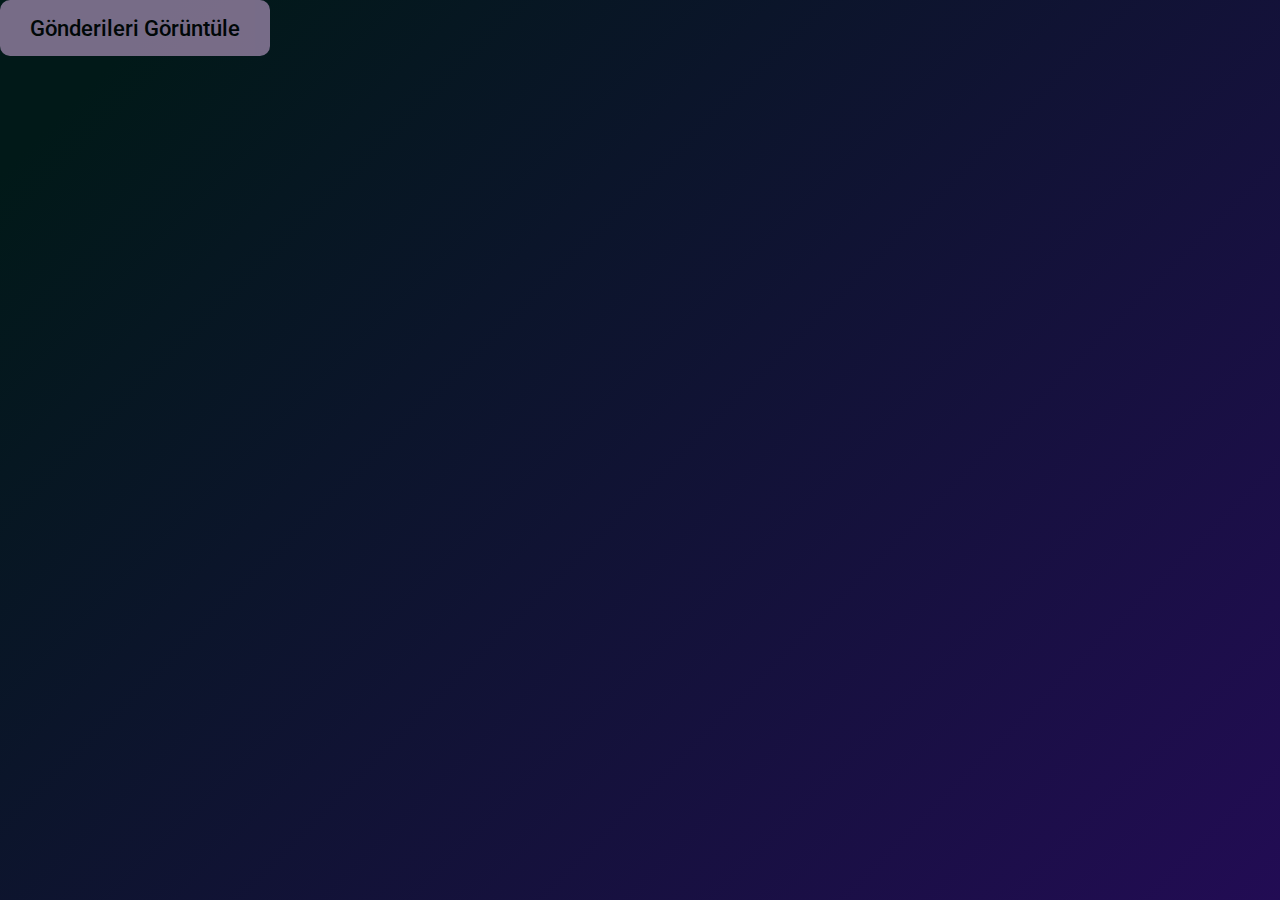
<file: index.html>
<!DOCTYPE html>
<html lang="tr">
  <head>
    <meta charset="UTF-8" />
    <meta name="viewport" content="width=device-width, initial-scale=1.0" />
    <title>Json Placeholder</title>
   
    <link
      href="https://cdn.jsdelivr.net/npm/bootstrap@5.3.2/dist/css/bootstrap.min.css"
      rel="stylesheet"
      integrity="sha384-T3c6CoIi6uLrA9TneNEoa7RxnatzjcDSCmG1MXxSR1GAsXEV/Dwwykc2MPK8M2HN"
      crossorigin="anonymous"
    />
    <link
      rel="stylesheet"
      href="https://cdnjs.cloudflare.com/ajax/libs/font-awesome/6.5.1/css/all.min.css"
      integrity="sha512-DTOQO9RWCH3ppGqcWaEA1BIZOC6xxalwEsw9c2QQeAIftl+Vegovlnee1c9QX4TctnWMn13TZye+giMm8e2LwA=="
      crossorigin="anonymous"
      referrerpolicy="no-referrer"
    />
    <link rel="stylesheet" href="style.css" />
  </head>
  <body>
    <div class="d-flex justify-content-center pt-5">
      <button class="btn ">
        <a href="assets/posts.html" class="text-white">
        Gönderileri Görüntüle
      </a>
      </button>
    </div>
    <div class="container pt-5">
      <div class="row justify-content-center">
        
      </div>
    </div>

    <script
      src="https://cdn.jsdelivr.net/npm/bootstrap@5.3.2/dist/js/bootstrap.bundle.min.js"
      integrity="sha384-C6RzsynM9kWDrMNeT87bh95OGNyZPhcTNXj1NW7RuBCsyN/o0jlpcV8Qyq46cDfL"
      crossorigin="anonymous"
    ></script>
    <script src="users.js"></script>
  </body>
</html>
</file>
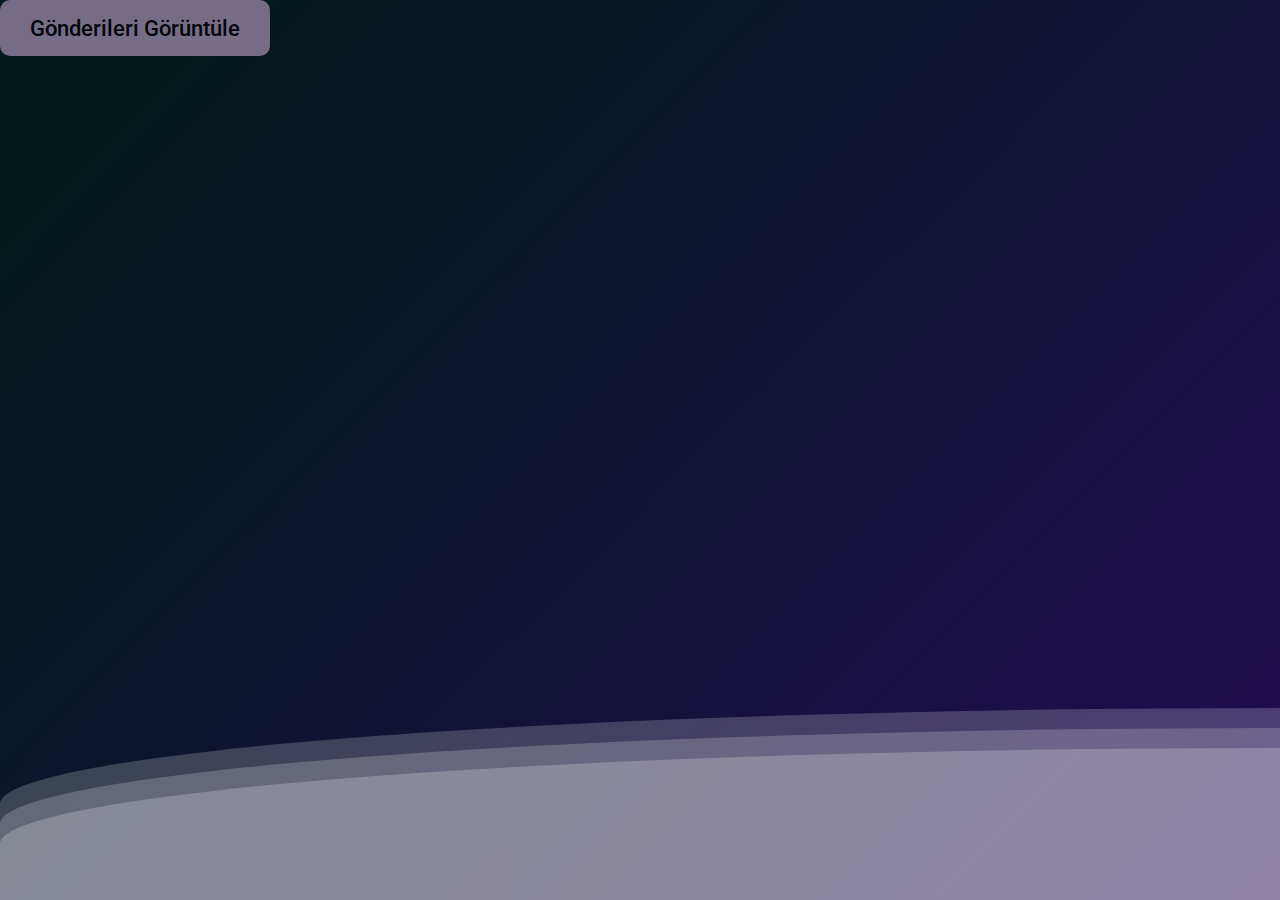
<file: Home/index.html>
<!DOCTYPE html>
<html lang="tr">
  <head>
    <meta charset="UTF-8" />
    <meta name="viewport" content="width=device-width, initial-scale=1.0" />
    <title>Json Placeholder</title>
   
    <link
      href="https://cdn.jsdelivr.net/npm/bootstrap@5.3.2/dist/css/bootstrap.min.css"
      rel="stylesheet"
      integrity="sha384-T3c6CoIi6uLrA9TneNEoa7RxnatzjcDSCmG1MXxSR1GAsXEV/Dwwykc2MPK8M2HN"
      crossorigin="anonymous"
    />
    <link
      rel="stylesheet"
      href="https://cdnjs.cloudflare.com/ajax/libs/font-awesome/6.5.1/css/all.min.css"
      integrity="sha512-DTOQO9RWCH3ppGqcWaEA1BIZOC6xxalwEsw9c2QQeAIftl+Vegovlnee1c9QX4TctnWMn13TZye+giMm8e2LwA=="
      crossorigin="anonymous"
      referrerpolicy="no-referrer"
    />
    <link rel="stylesheet" href="/style.css" />
  </head>
  <body>
    <div class="d-flex justify-content-center pt-5">
      <div class="wave"></div>
     <div class="wave"></div>
     <div class="wave"></div>
      <button class="btn ">
        <a href="/Posts/posts.html" >
        Gönderileri Görüntüle
      </a>
      </button>
    </div>
    <div class="container pt-5">
      <div class="row justify-content-center">
        
      </div>
    </div>

    <script
      src="https://cdn.jsdelivr.net/npm/bootstrap@5.3.2/dist/js/bootstrap.bundle.min.js"
      integrity="sha384-C6RzsynM9kWDrMNeT87bh95OGNyZPhcTNXj1NW7RuBCsyN/o0jlpcV8Qyq46cDfL"
      crossorigin="anonymous"
    ></script>
    <script src="users.js"></script>
  </body>
</html>
</file>
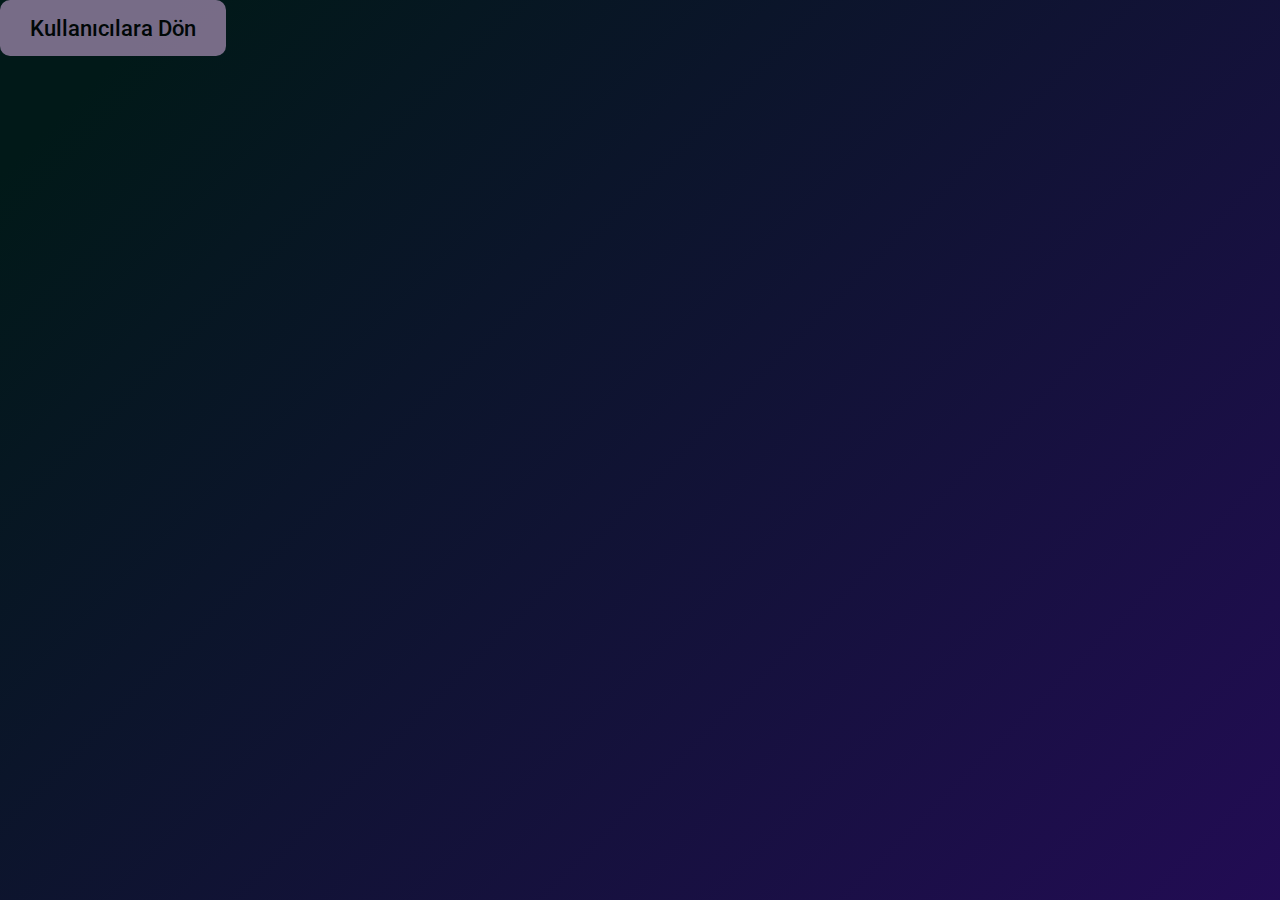
<file: assets/posts.html>
<!DOCTYPE html>
<html lang="en">
<head>
    <meta charset="UTF-8">
    <meta name="viewport" content="width=device-width, initial-scale=1.0">
    <title>Document</title>
    <link
    href="https://cdn.jsdelivr.net/npm/bootstrap@5.3.2/dist/css/bootstrap.min.css"
    rel="stylesheet"
    integrity="sha384-T3c6CoIi6uLrA9TneNEoa7RxnatzjcDSCmG1MXxSR1GAsXEV/Dwwykc2MPK8M2HN"
    crossorigin="anonymous"
  />
  <link rel="stylesheet" href="/style.css">
</head>
<body>
    <div class=" d-flex justify-content-center pt-5">
      <button class="btn">
        <a href="/index.html" class="text-white">
        Kullanıcılara Dön
      </a>
      </button>
    </div>
    <div class="container pt-5 ">
        <div class="row justify-content-center ">
          
        </div>
      </div>


    <script src="posts.js"></script>
</body>
</html>
</file>
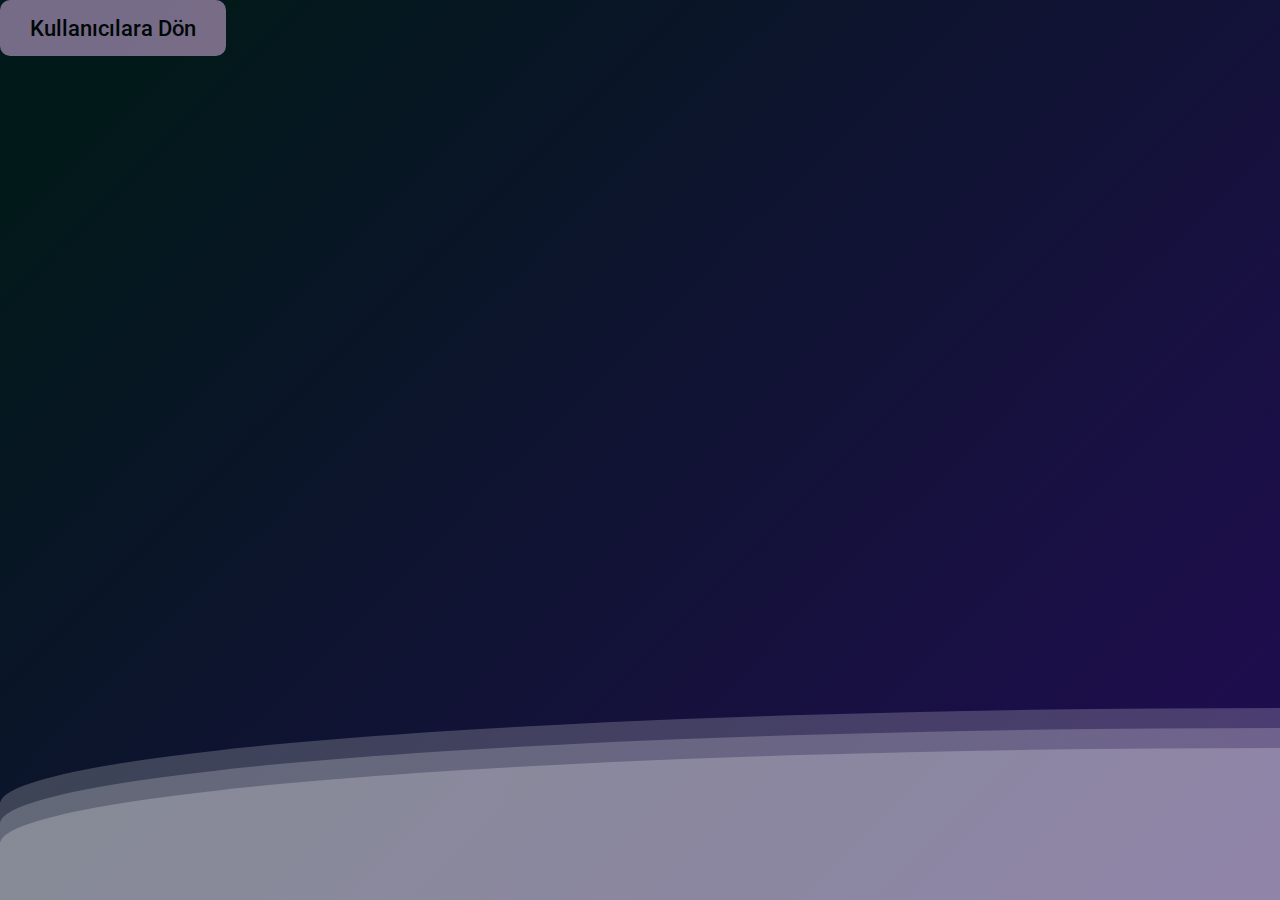
<file: Posts/posts.html>
<!DOCTYPE html>
<html lang="en">
<head>
    <meta charset="UTF-8">
    <meta name="viewport" content="width=device-width, initial-scale=1.0">
    <title>Document</title>
    <link
    href="https://cdn.jsdelivr.net/npm/bootstrap@5.3.2/dist/css/bootstrap.min.css"
    rel="stylesheet"
    integrity="sha384-T3c6CoIi6uLrA9TneNEoa7RxnatzjcDSCmG1MXxSR1GAsXEV/Dwwykc2MPK8M2HN"
    crossorigin="anonymous"
  />
  <link rel="stylesheet" href="/style.css">
</head>
<body>
    <div class=" d-flex justify-content-center pt-5">
      <div class="wave"></div>
     <div class="wave"></div>
     <div class="wave"></div>
      <button class="btn">
        <a href="/Home/index.html" >
        
        Kullanıcılara Dön
      </a>
      </button>
    </div>
    <div class="container pt-5 ">
        <div class="row justify-content-center">
          
        </div>
      </div>


    <script src="posts.js"></script>
</body>
</html>
</file>
<file: style.css>
@import url('https://fonts.googleapis.com/css2?family=Kalnia&family=Roboto:ital,wght@0,100;0,400;0,500;1,400&display=swap');

*{
    margin: 0;
    padding: 0;
    box-sizing: border-box;
}

body{
    margin: auto;
    font-family: -apple-system, BlinkMacSystemFont, sans-serif;
    overflow: auto;
    background: linear-gradient(315deg, rgba(101,0,94,1) 3%, rgb(16, 73, 130) 38%, rgb(44, 8, 102) 68%, rgb(1, 25, 24)98%);
    animation: gradient 15s ease infinite;
    background-size: 400% 400%;
    background-attachment: fixed;
} 

button {
    background-color: #444141;
    border-radius: 10px !important;
    cursor: pointer;
    padding: 15px 30px;
    font-size: 18px;
    font-weight: bold;
    border: none;
   }
   
   button:hover {
    background-image: linear-gradient(90deg, #b8dce7 0%, #d4ccac 50%, #ADA1C9 75%, #2C3A79 100%);
    animation: slidernbw 5s linear infinite;
 
   }
   
   @keyframes slidernbw {
    to {
     background-position: 20vw;
    }
   }

.btn{
    background-color: #AA90B6;
    opacity: 0.7;

}


.btn a{
    font-size: large;
    font-family: 'Roboto', sans-serif;
    font-weight: 500;
    font-size: 1.4rem;
    text-decoration: none;
    color: black;
    letter-spacing: 0;
}

.card{
    background-color: #d6d2eb;
    border-radius: 20px;
    box-shadow: 5px 10px 15px #7b5187;  
 --bs-card-spacer-y: 10px;
    --bs-card-spacer-x: 0;
    
}

.card a{
    text-decoration: none;
    color: black;
}

.fa-solid {
    font-size: 1.5rem;
    color: #352560;
    
}


.list-group li{
    font-size: 0.9rem;
    border: none;
    background-color:  #d6d2eb;
}

  

  @keyframes gradient {
    0% {
        background-position: 0% 0%;
    }
    50% {
        background-position: 100% 100%;
    }
    100% {
        background-position: 0% 0%;
    }
}

.wave {
    background: rgb(255 255 255 / 25%);
    border-radius: 1000% 1000% 0 0;
    position: fixed;
    width: 200%;
    height: 12em;
    animation: wave 10s -3s linear infinite;
    transform: translate3d(0, 0, 0);
    opacity: 0.8;
    bottom: 0;
    left: 0;
    z-index: -1;
}

.wave:nth-of-type(2) {
    bottom: -1.25em;
    animation: wave 18s linear reverse infinite;
    opacity: 0.8;
}

.wave:nth-of-type(3) {
    bottom: -2.5em;
    animation: wave 20s -1s reverse infinite;
    opacity: 0.9;
}

@keyframes wave {
    2% {
        transform: translateX(1);
    }

    25% {
        transform: translateX(-25%);
    }

    50% {
        transform: translateX(-50%);
    }

    75% {
        transform: translateX(-25%);
    }

    100% {
        transform: translateX(1);
    }
}
</file>
